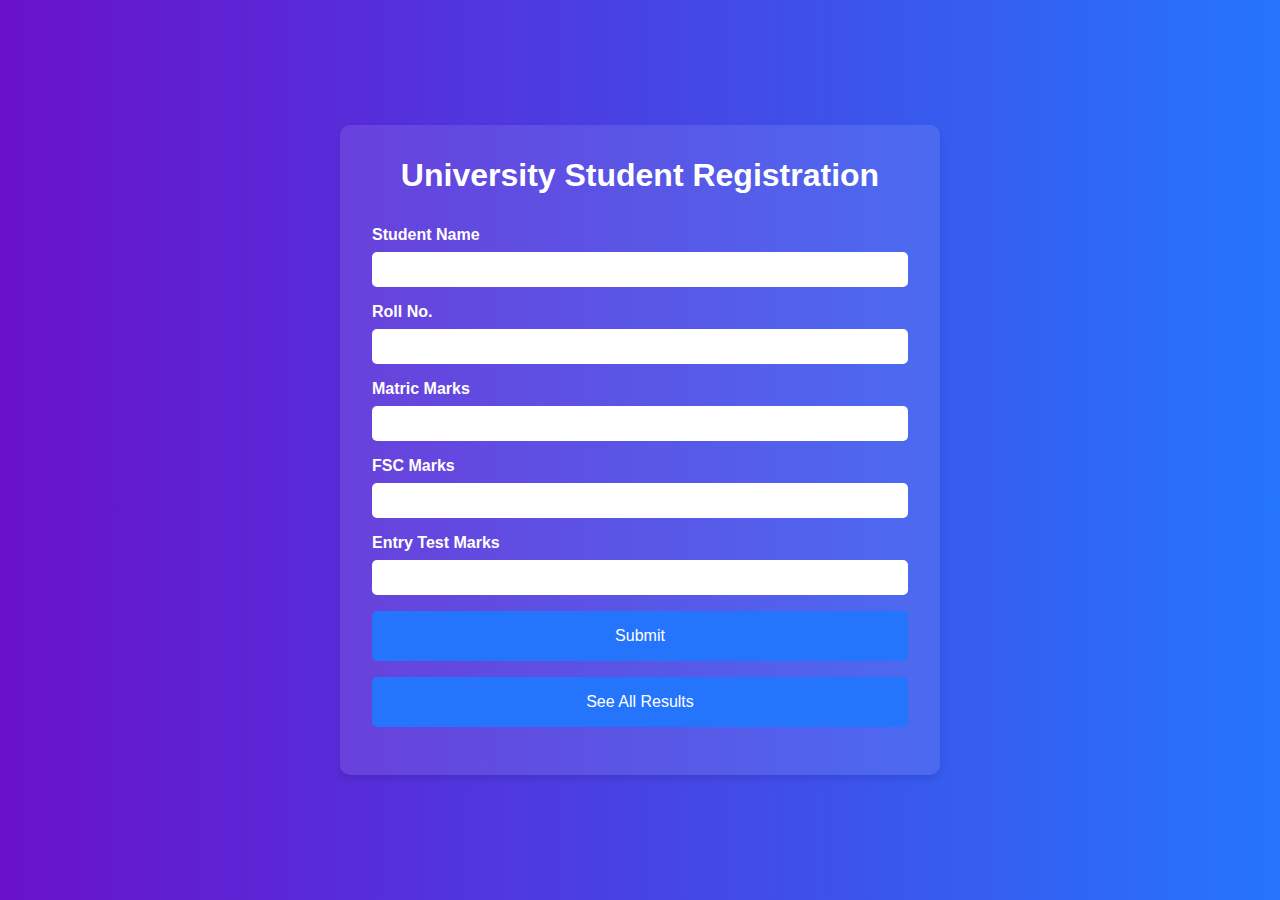
<file: index.html>
<!DOCTYPE html>
<html lang="en">
  <head>
    <meta charset="UTF-8" />
    <meta name="viewport" content="width=device-width, initial-scale=1.0" />
    <title>University Student Registration</title>
    <link rel="stylesheet" href="styles.css" />
  </head>
  <body>
    <div class="container">
      <h1>University Student Registration</h1>
      <form id="registrationForm" onsubmit="event.preventDefault(); aggregateCalculateAndCheck();">
        <div class="form-group">
          <label for="studentName">Student Name</label>
          <input type="text" id="studentName" name="studentName" required />
        </div>
        <div class="form-group">
          <label for="rollNo">Roll No.</label>
          <input type="text" id="rollNo" name="rollNo" required />
        </div>
        <div class="form-group">
          <label for="matricMarks">Matric Marks</label>
          <input type="number" id="matricMarks" name="matricMarks" required />
        </div>
        <div class="form-group">
          <label for="fscMarks">FSC Marks</label>
          <input type="number" id="fscMarks" name="fscMarks" required />
        </div>
        <div class="form-group">
          <label for="entryTestMarks">Entry Test Marks</label>
          <input type="number" id="entryTestMarks" name="entryTestMarks" required />
        </div>
        <button type="submit">Submit</button>
        <button type="button" style="margin-top: 1rem;">
          <a href="results.html" style="text-decoration: none; color: white;">See All Results</a>
        </button>
      </form>
      <div id="result"></div>
    </div>
    <script src="script.js"></script>
  </body>
</html>
</file>
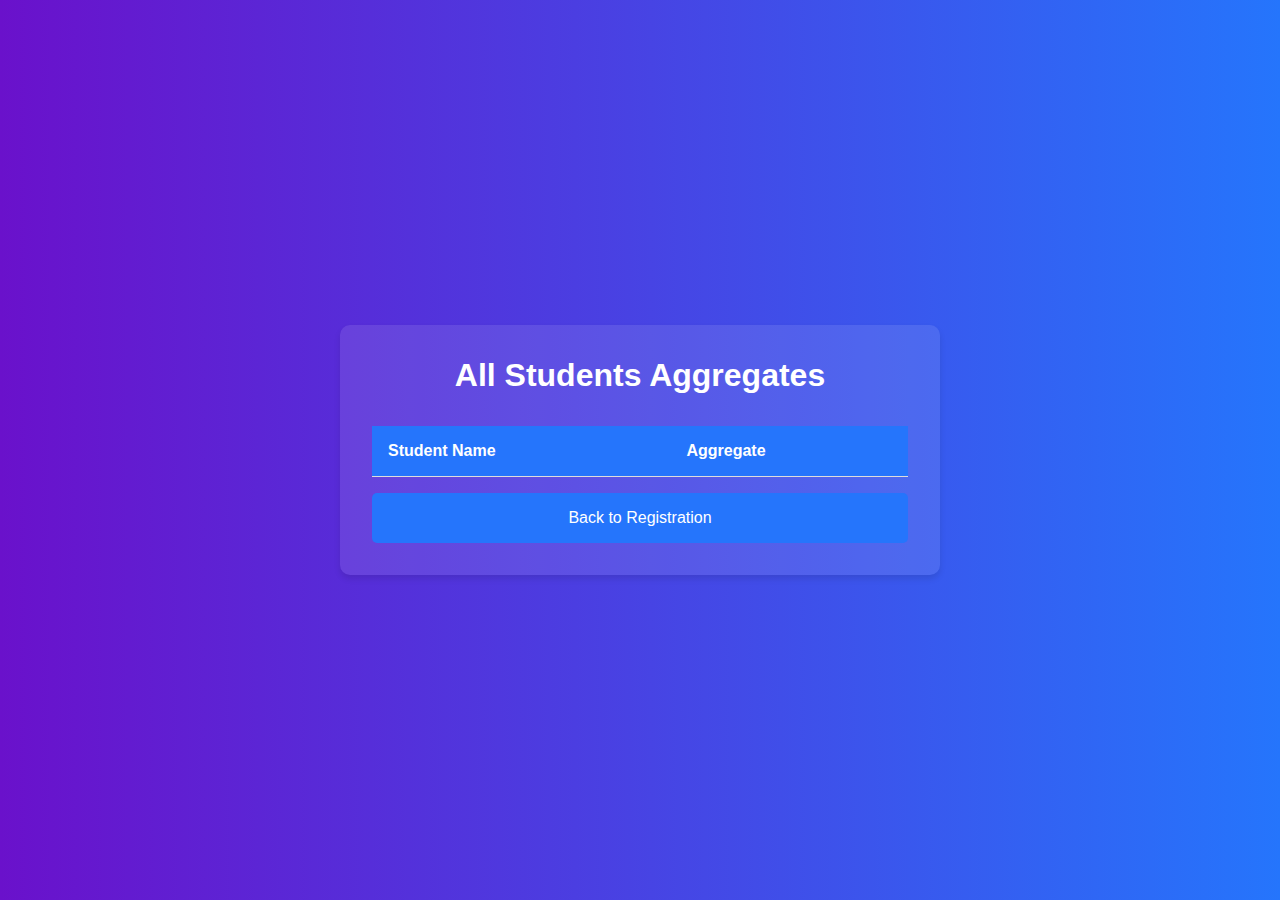
<file: results.html>
<!DOCTYPE html>
<html lang="en">
  <head>
    <meta charset="UTF-8" />
    <meta name="viewport" content="width=device-width, initial-scale=1.0" />
    <title>Student Results</title>
    <link rel="stylesheet" href="styles.css" />
  </head>
  <body>
    <div class="container">
      <h1>All Students Aggregates</h1>
      <table id="resultsTable">
        <thead>
          <tr>
            <th>Student Name</th>
            <th>Aggregate</th>
          </tr>
        </thead>
        <tbody></tbody>
      </table>
      <button type="button" style="margin-top: 1rem;">
        <a href="index.html">Back to Registration</a>
      </button>
    </div>
    <script>
      document.addEventListener('DOMContentLoaded', function () {
        const students = JSON.parse(localStorage.getItem('students')) || [];
        const tableBody = document.querySelector('#resultsTable tbody');
        
        students.forEach(student => {
          const row = document.createElement('tr');
          const nameCell = document.createElement('td');
          const aggregateCell = document.createElement('td');

          nameCell.textContent = student.name;
          aggregateCell.textContent = student.aggregate;

          row.appendChild(nameCell);
          row.appendChild(aggregateCell);
          tableBody.appendChild(row);
        });
      });
    </script>
  </body>
</html>
</file>
<file: styles.css>
* {
    box-sizing: border-box;
    margin: 0;
    padding: 0;
}

body {
    font-family: Arial, sans-serif;
    background: linear-gradient(to right, #6a11cb, #2575fc);
    display: flex;
    justify-content: center;
    align-items: center;
    height: 100vh;
    color: #fff;
}

.container {
    background: rgba(255, 255, 255, 0.1);
    padding: 2em;
    border-radius: 10px;
    box-shadow: 0 4px 6px rgba(0, 0, 0, 0.1);
    width: 100%;
    max-width: 600px;
}

h1 {
    margin-bottom: 1em;
    text-align: center;
}

.form-group {
    margin-bottom: 1em;
}

label {
    display: block;
    margin-bottom: 0.5em;
    font-weight: bold;
}

input {
    width: 100%;
    padding: 0.75em;
    border: none;
    border-radius: 5px;
}

button {
    width: 100%;
    padding: 1em;
    border: none;
    border-radius: 5px;
    background-color: #2575fc;
    color: white;
    font-size: 1em;
    cursor: pointer;
    transition: background 0.3s;
    text-align: center;
}

button:hover {
    background-color: #6a11cb;
}

a {
    text-decoration: none;
    color: white;
    display: block;
}

#result {
    margin-top: 1em;
    text-align: center;
}

table {
    width: 100%;
    margin-top: 1em;
    border-collapse: collapse;
    background: rgba(255, 255, 255, 0.2);
}

th, td {
    padding: 1em;
    text-align: left;
    border-bottom: 1px solid #ddd;
}

thead {
    background-color: #2575fc;
    color: white;
}

tbody tr:nth-child(even) {
    background-color: rgba(255, 255, 255, 0.1);
}

@media (max-width: 600px) {
    .container {
        padding: 1em;
    }

    button {
        padding: 0.75em;
    }
}
</file>
